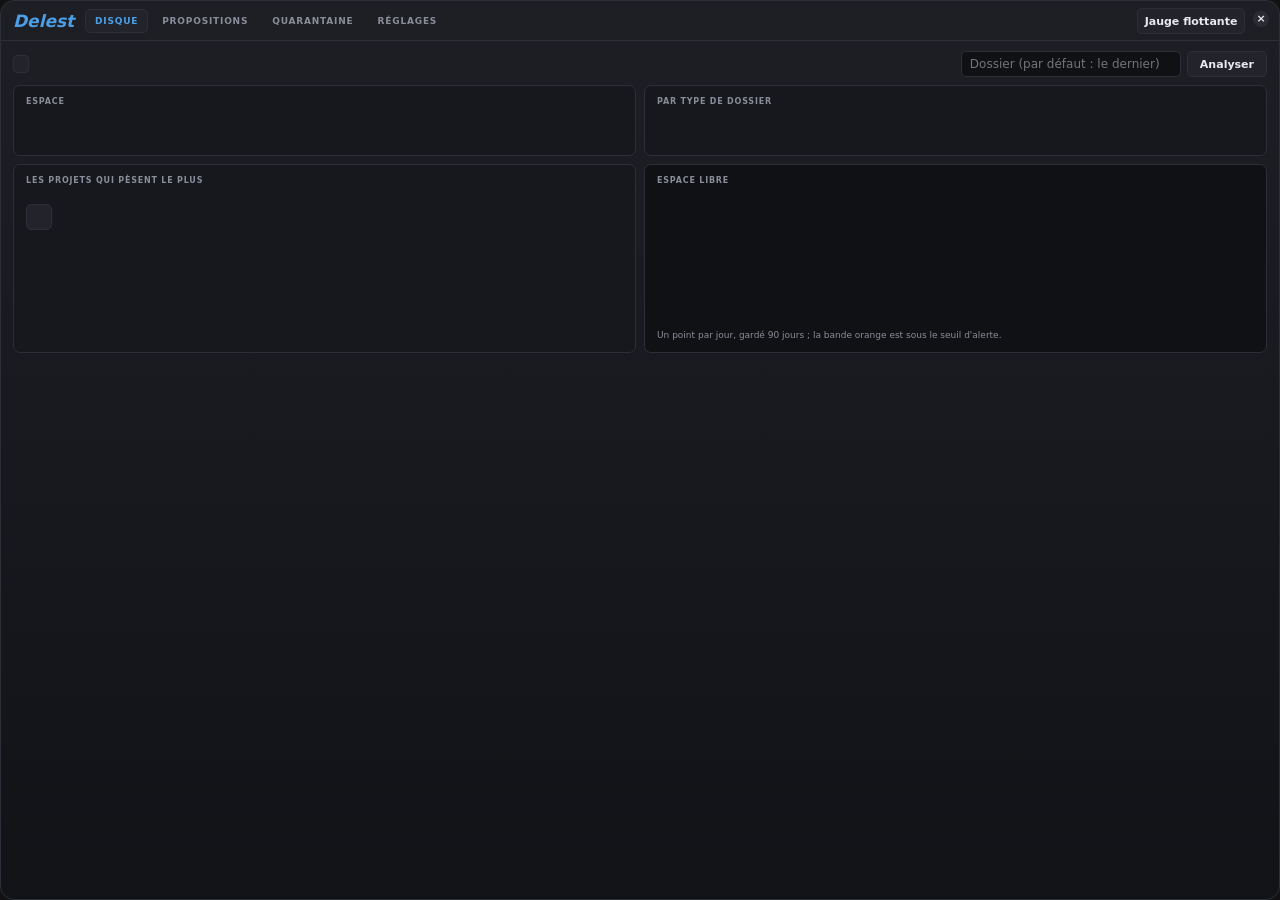
<file: crates/delest-gui/ui/index.html>
<!doctype html>
<html lang="fr">
<head>
<meta charset="utf-8">
<meta name="viewport" content="width=device-width, initial-scale=1">
<title>Delest</title>
<link rel="stylesheet" href="theme.css">
<style>
  /* Vario's main window, Delest's pages: page keys along the top, the page below. */
  .top { position: absolute; left: 0; right: 0; top: 0; height: 40px; border-bottom: 1px solid var(--edge); }
  .top .logo { position: absolute; left: 12px; top: 9px; }
  .pages { position: absolute; left: 84px; top: 8px; display: flex; gap: 4px; }
  .tab { height: 24px; padding: 0 9px; border-radius: 5px; border: 1px solid transparent; background: transparent;
    color: var(--muted); font-size: 9px; font-weight: 700; letter-spacing: 0.8px; text-transform: uppercase; }
  .tab:hover { background: var(--plate); }
  .tab[aria-current="page"] { background: var(--key); border-color: var(--edge); color: var(--accent); }
  .scan-note { position: absolute; right: 150px; top: 13px; max-width: 210px; font-size: 9px; color: var(--muted);
    white-space: nowrap; overflow: hidden; text-overflow: ellipsis; }
  #gauge { position: absolute; right: 34px; top: 7px; width: 108px; padding: 0; }
  main { position: absolute; left: 0; right: 0; top: 41px; bottom: 0; overflow-y: auto; padding: 9px 12px 12px;
    display: flex; flex-direction: column; gap: 8px; }
  header.page-head { display: flex; flex-wrap: wrap; align-items: center; gap: 6px 10px; min-height: 26px; }
  /* The page key names the page; its title stays for screen readers. */
  header.page-head h1 { position: absolute; width: 1px; height: 1px; overflow: hidden; clip: rect(0 0 0 0); }
  header.page-head:has(> h1:only-child) { display: contents; }
  .head-actions { margin-left: auto; display: flex; gap: 6px; align-items: center; flex-wrap: wrap; }
  .grid2 { display: grid; grid-template-columns: repeat(2, minmax(0, 1fr)); gap: 8px; }
  .space { display: flex; flex-direction: column; gap: 8px; }
  .readout { display: flex; align-items: baseline; gap: 8px; }
  .readout b { font-size: 28px; font-weight: 800; line-height: 1; }
  .disk-bar { display: flex; gap: 2px; height: 14px; }
  .disk-bar span { flex: 1; border-radius: 1px; }
  .legend { display: grid; grid-template-columns: repeat(2, 7px minmax(0, 1fr) auto); gap: 3px 6px; align-items: center; font-size: 10px; column-gap: 6px; }
  .legend b { font-family: var(--mono); font-weight: 500; font-size: 10px; margin-right: 10px; }
  .after { grid-column: 1 / -1; color: var(--muted); font-size: 10px; }
  .legend .after b { color: var(--text); font: 700 10px var(--font); margin: 0; }
  .card.display { background: var(--display); }
  .stack { display: flex; flex-direction: column; gap: 6px; }
  /* Proposals */
  .filters { display: flex; flex-wrap: wrap; gap: 4px; }
  .filter { height: 20px; padding: 0 8px; border-radius: 4px; font-size: 10px; font-weight: 600; color: var(--soft); }
  .filter[aria-pressed="true"] { border-color: var(--accent); color: var(--accent); }
  details.project { background: var(--panel); border: 1px solid var(--edge); border-radius: 7px; }
  #hooks .setting { padding: 7px 0; border-top: 1px solid var(--edge); }
  #hooks .setting:first-child { border-top: none; }
  details.project > summary { list-style: none; display: flex; align-items: center; gap: 8px; padding: 7px 10px; cursor: pointer; }
  details.project > summary::-webkit-details-marker { display: none; }
  summary .name { font-weight: 700; }
  summary .root { color: var(--muted); font-size: 10px; overflow: hidden; text-overflow: ellipsis; white-space: nowrap; min-width: 0; flex: 1; }
  summary .total { font-family: var(--mono); font-size: 11px; }
  .item { display: grid; grid-template-columns: 13px minmax(0, 1fr) 60px; gap: 2px 8px; padding: 6px 10px 6px 31px; border-top: 1px solid var(--edge); align-items: start; }
  .item .what { font-size: 11px; }
  .item .trace { grid-column: 2 / 4; font-size: 10px; color: var(--muted); }
  .item .note { color: var(--review); font-size: 10px; }
  .item .value { text-align: right; font-family: var(--mono); font-size: 11px; }
  .head-bar { position: sticky; top: -9px; z-index: 1; margin: -9px -12px 0; padding: 9px 12px 8px; background: var(--panel-top); border-bottom: 1px solid var(--edge); }
  .check-all { display: flex; gap: 6px; align-items: center; color: var(--soft); cursor: pointer; }
  .update-bar { display: flex; gap: 8px; align-items: center; flex-wrap: wrap; border-color: var(--accent); }
  .update-bar span { margin-right: auto; }
  .footer-bar { position: sticky; bottom: -12px; margin: 0 -12px -12px; padding: 8px 12px; background: var(--panel-bottom); border-top: 1px solid var(--edge); display: flex; align-items: center; gap: 10px; flex-wrap: wrap; }
  .confirm { border-color: var(--accent); }
  .before-after { display: grid; grid-template-columns: max-content minmax(0, 1fr) 60px; gap: 6px 10px; align-items: center; margin: 8px 0; font-size: 11px; }
  .before-after .track { display: block; height: 8px; border-radius: 4px; background: var(--raised); overflow: hidden; }
  .before-after .fill { display: block; height: 100%; border-radius: 4px; }
  /* Quarantine and settings */
  .row { display: grid; grid-template-columns: 13px minmax(0, 1fr) 64px 84px auto; gap: 8px; align-items: center; padding: 6px 10px; border-top: 1px solid var(--edge); font-size: 11px; }
  .row:first-child { border-top: 0; }
  .row > span:nth-child(2) { min-width: 0; overflow-wrap: anywhere; }
  .list { background: var(--panel); border: 1px solid var(--edge); border-radius: 7px; }
  .setting { display: flex; gap: 10px; align-items: center; justify-content: space-between; flex-wrap: wrap; }
  .setting h2 { margin: 0 0 2px !important; }
  .inline { display: flex; gap: 6px; flex-wrap: wrap; }
  /* AI */
  .views { display: flex; gap: 4px; }
  .opinion { grid-column: 2 / 4; padding: 6px 8px; border-radius: 6px; background: var(--display); border: 1px solid var(--edge); display: flex; flex-direction: column; gap: 3px; }
  .opinion .head { display: flex; gap: 6px; align-items: center; }
  .opinion .who { font-size: 8px; font-weight: 700; letter-spacing: 0.8px; text-transform: uppercase; color: var(--accent); }
  .opinion .why { font-size: 10px; color: var(--muted); }
  .chip.keep { color: var(--free); border-color: #2f6b50; }
  .chip.review { color: var(--review); border-color: #7a5520; }
  .ask-link { font-size: 10px; font-weight: 600; background: transparent; border: 0; color: var(--accent); padding: 0; height: auto; }
  .unknown { background: var(--panel); border: 1px solid var(--edge); border-radius: 7px; padding: 8px 10px; display: grid; grid-template-columns: 13px minmax(0, 1fr) 60px; gap: 4px 8px; }
  .bubble { max-width: 88%; padding: 8px 10px; border-radius: 10px; font-size: 12px; line-height: 1.5; white-space: pre-wrap; }
  .bubble.me { align-self: flex-end; background: var(--key); border: 1px solid var(--accent); border-radius: 10px 10px 2px 10px; }
  .bubble.it { background: var(--display); border: 1px solid var(--edge); border-radius: 10px 10px 10px 2px; }
  .bubble .again { display: block; margin-top: 6px; }
  .bubble .by { display: block; font-size: 8px; font-weight: 700; letter-spacing: 0.8px; text-transform: uppercase; color: var(--accent); margin-bottom: 4px; }
  .suggest { height: 22px; padding: 0 9px; border-radius: 4px; font-size: 10px; }
  .journal { display: grid; grid-template-columns: 70px minmax(0, 1.2fr) minmax(0, 1.4fr) 76px minmax(0, 1fr); gap: 8px; padding: 6px 10px; border-top: 1px solid var(--edge); font-size: 11px; align-items: center; }
  .journal.head { border-top: 0; font-size: 8px; font-weight: 700; letter-spacing: 0.8px; text-transform: uppercase; color: var(--muted); }
</style>
</head>
<body>
<div class="panel window">
<div class="top">
  <div class="logo">Delest</div>
  <nav class="pages" aria-label="Sections">
    <button class="tab" data-page="disque" aria-current="page" data-t>Disque</button>
    <button class="tab" data-page="propositions" data-t>Propositions</button>
    <button class="tab" data-page="quarantaine" data-t>Quarantaine</button>
    <button class="tab" data-page="reglages" data-t>Réglages</button>
  </nav>
  <div id="scan-note" class="scan-note"></div>
  <button id="gauge" data-t>Jauge flottante</button>
  <button class="close" id="close" aria-label="Quitter Delest">×</button>
</div>

<main>
  <div id="update" class="message update-bar" hidden>
    <span id="update-line"></span>
    <button id="update-download" class="primary" data-t>Télécharger</button>
    <button id="update-later" data-t>Plus tard</button>
  </div>
  <section id="page-disque" class="stack" style="gap:8px">
    <header class="page-head">
      <h1 data-t>Disque</h1>
      <span id="level" class="chip"></span>
      <span id="free-line" class="muted" style="font-size:10px"></span>
      <div class="head-actions">
        <input id="folder" type="text" placeholder="Dossier (par défaut : le dernier)" aria-label="Dossier à analyser" style="width:220px">
        <button id="rescan" data-t>Analyser</button>
      </div>
    </header>
    <div id="disk-message" class="message" hidden></div>
    <div class="grid2">
      <div class="card space">
        <h2 style="margin:0" data-t>Espace</h2>
        <div class="readout"><b id="space-free"></b><span id="space-of" class="muted" style="font-size:11px"></span></div>
        <div id="disk-bar" class="disk-bar" role="img"></div>
        <div id="legend" class="legend"></div>
      </div>
      <div class="card"><h2 data-t>Par type de dossier</h2><div id="kinds" class="stack"></div></div>
    </div>
    <div class="grid2">
      <div class="card">
        <h2 data-t>Les projets qui pèsent le plus</h2>
        <div id="projects" class="stack"></div>
        <button id="see-all" style="margin-top:10px"></button>
      </div>
      <div class="card display">
        <h2 data-t>Espace libre</h2>
        <svg id="history" width="100%" height="130" viewBox="0 0 460 170" role="img" aria-label="Historique de l'espace libre"></svg>
        <p class="muted" style="font-size:9px" data-t>Un point par jour, gardé 90 jours ; la bande orange est sous le seuil d'alerte.</p>
      </div>
    </div>
  </section>

  <section id="page-propositions" class="stack" style="gap:14px" hidden>
    <header class="page-head">
      <h1 data-t>Propositions</h1>
      <div class="views" role="group" aria-label="Vue">
        <button id="view-known" class="filter" aria-pressed="true"></button>
        <button id="view-unknown" class="filter" aria-pressed="false"></button>
      </div>
      <span class="muted" data-t>Cochez ce qui part en quarantaine ; rien ne bouge avant votre confirmation.</span>
    </header>
    <div id="known-view" class="stack" style="gap:10px">
      <div id="filters" class="filters" role="group" aria-label="Types de dossier"></div>
      <div id="project-list" class="stack" style="gap:10px"></div>
    </div>
    <div id="unknown-view" class="stack" style="gap:8px" hidden>
      <p class="muted" style="font-size:11px" data-t>Aucune règle ne reconnaît ces dossiers. Le modèle donne son avis ; rien n'est coché d'avance, et un inconnu reste au mieux « à juger ».</p>
      <div class="inline"><button id="advise" data-t>Demander l'avis du modèle</button><span id="advise-note" class="muted" style="font-size:10px;align-self:center"></span></div>
      <div id="unknown-list" class="stack" style="gap:8px"></div>
    </div>
    <div id="confirm" class="card confirm" hidden>
      <h2 data-t>Aperçu avant la quarantaine</h2>
      <p id="confirm-line"></p>
      <div class="before-after">
        <span class="muted" data-t>Libre avant</span><span class="track"><span id="bar-before" class="fill" style="background:var(--used)"></span></span><span id="free-before" class="mono"></span>
        <span class="muted" data-t>Libre après suppression</span><span class="track"><span id="bar-after" class="fill" style="background:var(--accent)"></span></span><span id="free-after" class="mono"></span>
      </div>
      <p class="muted" style="font-size:10px;margin-bottom:8px" data-t>Chaque dossier est vérifié de nouveau juste avant : il reste en place s'il a changé, s'il vient d'être modifié ou si un programme l'utilise. Tout reste restaurable 7 jours ; l'espace se libère à la fin de ce délai, ou tout de suite avec « Supprimer définitivement » dans la Quarantaine.</p>
      <div class="inline">
        <button id="do-quarantine" class="primary" data-t>Mettre en quarantaine</button>
        <button id="cancel-quarantine" data-t>Annuler</button>
      </div>
    </div>
    <div id="clean-message" class="message" hidden></div>
    <div class="footer-bar">
      <span id="selection-line"></span>
      <button id="see-preview" class="primary" style="margin-left:auto" data-t>Voir l'aperçu</button>
    </div>
  </section>

  <section id="page-quarantaine" class="stack" style="gap:14px" hidden>
    <div class="head-bar stack" style="gap:8px">
      <header class="page-head">
        <h1 data-t>Quarantaine</h1>
        <span id="quarantine-line" class="muted"></span>
        <div class="head-actions">
          <label class="check-all" hidden><input type="checkbox" id="purge-all"> <span data-t>Tout cocher</span></label>
          <button id="ask-purge" class="danger" disabled data-t>Supprimer définitivement la sélection</button>
        </div>
      </header>
      <p id="purge-rule" class="muted" style="margin:0;font-size:10px" hidden></p>
      <div id="purge-confirm" class="card confirm" hidden>
        <p id="purge-line" style="margin-bottom:12px"></p>
        <div class="inline">
          <button id="do-purge" class="danger" data-t>Supprimer définitivement</button>
          <button id="cancel-purge" data-t>Annuler</button>
        </div>
      </div>
      <div id="quarantine-message" class="message" hidden></div>
    </div>
    <div id="quarantine-list" class="list"></div>
  </section>

  <section id="page-demander" class="stack" style="gap:10px" hidden>
    <header class="page-head">
      <h1 data-t>Demander à Delest</h1>
      <span id="ask-folder" class="muted"></span>
      <div class="head-actions"><button id="ask-back" data-t>Retour aux propositions</button></div>
    </header>
    <div class="inline" id="suggestions">
      <button class="suggest" data-t>À quoi sert ce dossier ?</button>
      <button class="suggest" data-t>Que se passe-t-il si je le supprime ?</button>
      <button class="suggest" data-t>Combien de temps pour le reconstruire ?</button>
    </div>
    <div id="conversation" class="stack" style="gap:10px;flex:1;min-height:120px"></div>
    <div id="agent-offer" class="message" style="display:flex;gap:10px;align-items:center;flex-wrap:wrap" hidden>
      <span data-t>Besoin d'un avis plus sûr ? Delest peut poser la même question à votre agent.</span>
      <button id="ask-agent" style="margin-left:auto" data-t>Demander à Claude Code</button>
    </div>
    <p class="muted" style="font-size:10px" data-t>Le modèle local répond sur la machine. Si vous demandez à Claude Code, le chemin du dossier et les noms de son contenu lui sont envoyés, jamais le contenu des fichiers. Ni l'un ni l'autre ne peut rendre un dossier supprimable.</p>
    <form id="ask-form" class="inline" style="padding-top:8px;border-top:1px solid var(--edge)">
      <label for="question" style="position:absolute;width:1px;height:1px;overflow:hidden" data-t>Votre question</label>
      <input id="question" type="text" placeholder="Posez une question sur ce dossier…" style="flex:1">
      <button id="ask-send" class="primary" type="submit" data-t>Demander</button>
    </form>
  </section>

  <section id="page-reglages" class="stack" style="gap:14px" hidden>
    <header class="page-head"><h1 data-t>Réglages</h1></header>
    <div class="card setting">
      <div><h2 style="margin:0 0 4px" data-t>Langue</h2><p id="language-line" class="muted"></p></div>
      <div id="language" class="views" role="group" aria-label="Langue">
        <button class="filter" data-lang="system"></button>
        <button class="filter" data-lang="en" lang="en">English</button>
        <button class="filter" data-lang="fr" lang="fr">Français</button>
      </div>
    </div>
    <div class="card">
      <h2 style="margin:0 0 4px" data-t>Contrôle à chaque session des agents</h2>
      <p class="muted" style="margin:0 0 6px" data-t>Au début de chaque session, Delest regarde l'espace libre ; il ne dit rien sauf alerte.</p>
      <div id="hooks"></div>
    </div>
    <div class="card setting">
      <div><h2 style="margin:0 0 4px" data-t>Contrôle toutes les 4 heures</h2><p id="timer-line" class="muted"></p></div>
      <button id="timer-toggle"></button>
    </div>
    <div class="card">
      <h2 data-t>Dossiers protégés</h2>
      <p class="muted" style="margin-bottom:10px" data-t>Delest ne propose jamais un dossier protégé, ni rien de ce qu'il contient.</p>
      <div id="protected" class="stack"></div>
      <div class="inline" style="margin-top:12px">
        <input id="protect-path" type="text" placeholder="~/Clients/archive" aria-label="Dossier à protéger" style="flex:1">
        <button id="protect-add" data-t>Protéger</button>
      </div>
    </div>
    <div class="card">
      <h2 data-t>Règles en ombre</h2>
      <p class="muted" style="margin-bottom:10px" data-t>Ces nouvelles règles reconnaissent leurs dossiers sans rien proposer. Pour en accepter une après le rejeu du corpus : delest shadow accept &lt;règle&gt;.</p>
      <div id="shadow" class="stack"></div>
    </div>
    <div class="card">
      <h2 data-t>IA</h2>
      <div id="ai" class="stack"></div>
      <div id="ai-install" class="setting" style="margin-top:10px" hidden>
        <span class="muted" data-t>Le moteur ou les modèles manquent : Delest fonctionne, mais sans avis sur les dossiers inconnus.</span>
        <button id="ai-install-open" class="primary" data-t>Installer l'IA locale</button>
      </div>
      <div id="ai-install-panel" class="message stack" style="margin-top:8px;gap:6px" hidden></div>
      <div class="setting" style="margin-top:10px">
        <span id="agent-line" class="muted"></span>
        <div class="views" role="group" aria-label="Votre agent">
          <button id="agent-on" class="filter" data-t>Sur demande</button>
          <button id="agent-off" class="filter" data-t>Jamais</button>
        </div>
      </div>
      <p class="muted" style="font-size:10px;margin-top:8px" data-t>Le modèle ne traite que les inconnus, et seulement vers la prudence : il ne rend jamais un dossier supprimable, ne lève aucun interdit et n'agit jamais sans vous.</p>
    </div>
    <div class="card">
      <h2 data-t>Journal des avis</h2>
      <div id="journal" class="list"></div>
    </div>
    <div class="card setting">
      <div><h2 style="margin:0 0 4px" data-t>Nouvelles versions</h2><p class="muted" data-t>Au plus une fois par jour, Delest demande à GitHub la dernière version publiée ; rien d'autre n'est envoyé.</p></div>
      <div class="views" role="group" aria-label="Nouvelles versions">
        <button id="updates-on" class="filter" data-t>Vérifier</button>
        <button id="updates-off" class="filter" data-t>Jamais</button>
      </div>
    </div>
    <div class="card setting">
      <div><h2 style="margin:0 0 4px" data-t>À propos</h2><p id="about-line" class="muted"></p></div>
      <button id="project" data-t>Le projet sur GitHub</button>
    </div>
    <div id="settings-message" class="message" hidden></div>
  </section>
</main>
</div>
<script src="common.js"></script>
<script src="app.js"></script>
</body>
</html>
</file>
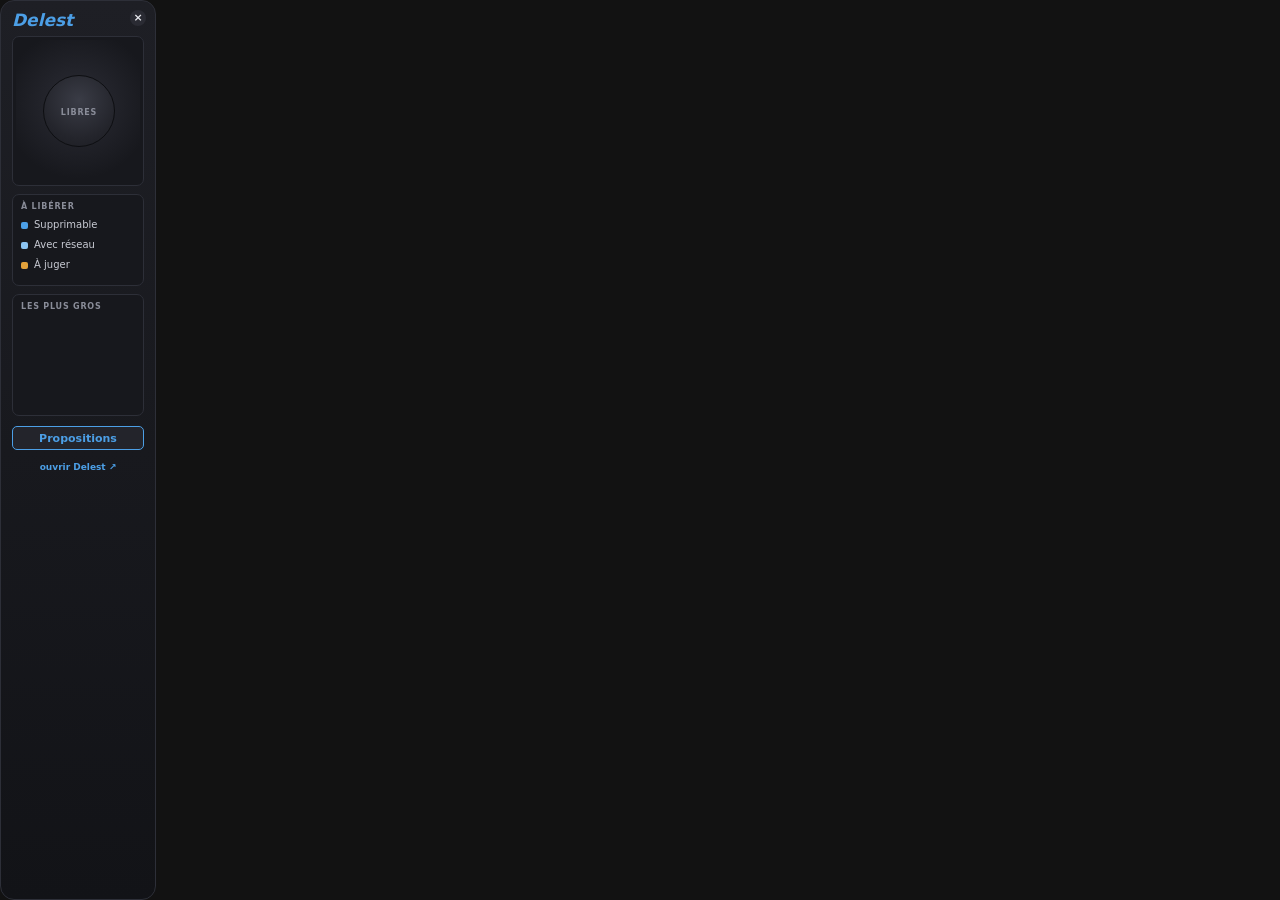
<file: crates/delest-gui/ui/barre.html>
<!doctype html>
<html lang="fr">
<head>
<meta charset="utf-8">
<title>Delest</title>
<!-- The floating gauge, a slim channel strip the size of Vario's (156 x 494): a dial
     whose lit segments are the free space then what Delest can free, the alert mark,
     what can be freed by kind, the heaviest projects and the two keys. -->
<link rel="stylesheet" href="theme.css">
<style>
  /* The gauge is 156 wide. Linux (GTK) makes no undecorated window narrower than 200:
     the panel keeps its width, and the rest of the window stays clear. */
  .panel { right: auto; width: 156px; }
  .close { right: auto; left: 130px; }
  .abs { position: absolute; }
  .plate { position: absolute; left: 12px; width: 132px; border-radius: 7px; background: var(--plate); border: 1px solid var(--edge); }
  #logo { left: 12px; top: 9px; }
  #face { top: 36px; height: 150px; overflow: hidden; }
  #face-light { left: 3px; top: 3px; width: 124px; height: 142px; border-radius: 5px;
    background: radial-gradient(circle at 50% 45%, #2c2d36 0%, #17181d 75%); }
  #cap { left: 30px; top: 38px; width: 72px; height: 72px; border-radius: 36px; border: 1px solid #0d0e11;
    background: radial-gradient(circle at 50% 35%, #3a3c46 0%, #24252c 65%, #1b1c22 100%);
    display: flex; flex-direction: column; align-items: center; justify-content: center; }
  #free { font-size: 19px; font-weight: 800; line-height: 1; }
  #of { left: 0; top: 128px; width: 130px; text-align: center; }
  #kinds { top: 194px; height: 92px; padding: 6px 8px; display: flex; flex-direction: column; gap: 6px; }
  .kind { display: flex; align-items: center; gap: 6px; font-size: 10px; white-space: nowrap; }
  .kind span:nth-child(2) { color: var(--soft); }
  .kind b { margin-left: auto; font-size: 10px; }
  #heaviest { top: 294px; height: 122px; padding: 6px 8px; display: flex; flex-direction: column; gap: 4px; overflow: hidden; }
  .line { display: flex; gap: 6px; font-size: 10px; padding: 2px 0; border-bottom: 1px solid var(--key); }
  .line:last-child { border-bottom: 0; }
  .line span { overflow: hidden; text-overflow: ellipsis; white-space: nowrap; min-width: 0; }
  .line b { margin-left: auto; font-family: var(--mono); font-weight: 400; font-size: 9px; color: var(--soft); flex: none; }
  #proposals { left: 12px; top: 426px; width: 132px; height: 24px; }
  #open { left: 0; top: 458px; width: 156px; height: 18px; padding: 0; border: 0; background: transparent;
    color: var(--accent); font-size: 9px; font-weight: 700; }
  #open:hover { color: var(--text); }
</style>
</head>
<body>
<div class="panel"></div>
<div id="logo" class="abs logo">Delest</div>
<button class="close" id="close" aria-label="Fermer">×</button>

<div id="face" class="plate">
  <div id="face-light" class="abs"></div>
  <svg id="dial" class="abs" style="left:0;top:0" width="132" height="150" viewBox="0 0 132 150" role="img"></svg>
  <div id="cap" class="abs"><div id="free"></div><div class="caption" style="margin-top:3px" data-t>Libres</div></div>
  <div id="of" class="abs caption"></div>
</div>

<div id="kinds" class="plate">
  <div class="caption" data-t>À libérer</div>
  <div class="kind"><span class="swatch" style="background:var(--accent)"></span><span data-t>Supprimable</span><b id="rebuildable"></b></div>
  <div class="kind"><span class="swatch" style="background:var(--online)"></span><span data-t>Avec réseau</span><b id="online"></b></div>
  <div class="kind"><span class="swatch" style="background:var(--review)"></span><span data-t>À juger</span><b id="review"></b></div>
</div>

<div id="heaviest" class="plate">
  <div class="caption" data-t>Les plus gros</div>
  <div id="top"></div>
</div>

<button id="proposals" class="abs primary" data-t>Propositions</button>
<button id="open" class="abs" data-t>ouvrir Delest ↗</button>
<script src="common.js"></script>
<script src="barre.js"></script>
</body>
</html>
</file>
<file: crates/delest-gui/ui/theme.css>
/* Delest's front panel, in Vario's charter so the two sit side by side as one device:
   a dark panel shading down, recessed plates, hardware keys, lit segments and lamps.
   Delest's own colour is its blue; amber stays for what needs a look. */
:root {
  --panel-top: #1e1f25;
  --panel-bottom: #121317;
  --plate: #17181d;
  --display: #101114;
  --edge: #2d2f38;
  --key: #23242b;
  --key-hover: #2c2d36;
  --unlit: #25262e;
  --text: #e9eaef;
  --soft: #c9cbd4;
  --muted: #8a8d99;
  --accent: #4c9fe6;
  --online: #8cc4f2;
  --review: #e3a23b;
  --free: #47c08a;
  --used: #5a5d69;
  --danger: #e2553f;
  /* Kept for the pages written before the charter. */
  --bg: var(--plate);
  --panel: var(--plate);
  --raised: var(--key);
  /* System faces at small sizes, as Vario: compact and sharp on every screen. */
  --font: -apple-system, BlinkMacSystemFont, "Segoe UI", system-ui, sans-serif;
  --mono: "SF Mono", Menlo, Consolas, monospace;
  --big: 24px;
  color-scheme: dark;
}
* { box-sizing: border-box; }
/* Floating windows: the window itself is clear, only the rounded panel shows. */
html, body { margin: 0; height: 100%; background: transparent; color: var(--text); font: 12px/1.4 var(--font);
  overflow: hidden; user-select: none; -webkit-user-select: none; cursor: default; }
input, textarea, .selectable { user-select: text; -webkit-user-select: text; }
.panel { position: fixed; inset: 0; border-radius: 14px; border: 1px solid var(--edge);
  background: linear-gradient(180deg, var(--panel-top), var(--panel-bottom)); overflow: hidden; }
.logo { font-size: 17px; font-weight: 800; font-style: italic; color: var(--accent); }
.close { position: absolute; top: 10px; right: 10px; width: 16px; height: 16px; padding: 0; border-radius: 8px; border: 0;
  background: #2a2b33; color: var(--text); font-size: 11px; line-height: 16px; z-index: 5; }
.close:hover { background: var(--danger); color: #ffffff; }
[hidden] { display: none !important; }
h1, h2, h3 { margin: 0; text-wrap: balance; }
p { margin: 0; }
.mono { font-family: var(--mono); font-variant-numeric: tabular-nums; }
.muted { color: var(--muted); }
/* Engraved captions: small capitals, spaced. */
.caption, .card h2 { font-size: 8px; font-weight: 700; letter-spacing: 0.8px; text-transform: uppercase; color: var(--muted); }

/* Hardware keys: a dark key with an engraved label; the key that goes forward has a
   blue label and edge, the one that deletes a red one. */
button {
  font: 600 11px var(--font); color: var(--text); background: var(--key);
  border: 1px solid var(--edge); border-radius: 5px; padding: 0 12px; height: 26px; cursor: pointer; white-space: nowrap;
}
button:hover { background: var(--key-hover); }
button:active { background: var(--plate); }
button:focus-visible, input:focus-visible, a:focus-visible, summary:focus-visible { outline: 2px solid var(--accent); outline-offset: 2px; }
button.primary { color: var(--accent); border-color: var(--accent); }
button.danger { color: #ff8a76; border-color: var(--danger); }
button:disabled { background: var(--plate); color: #474956; border-color: var(--edge); cursor: default; }
input[type="text"] {
  font: 12px var(--font); color: var(--text); background: var(--display); border: 1px solid var(--edge);
  border-radius: 5px; height: 26px; padding: 0 8px; min-width: 0;
}
input[type="checkbox"] { width: 13px; height: 13px; accent-color: var(--accent); margin: 0; flex: none; }
input[type="checkbox"]:disabled { opacity: 0.3; cursor: not-allowed; }
a { color: var(--accent); }

/* Recessed plates. */
.card { background: var(--plate); border: 1px solid var(--edge); border-radius: 7px; padding: 10px 12px; min-width: 0; }
.card h2 { margin-bottom: 8px; }
.chip { display: inline-flex; align-items: center; height: 18px; padding: 0 7px; border-radius: 4px; font-size: 9px;
  font-weight: 700; white-space: nowrap; border: 1px solid var(--edge); background: var(--key); }
.chip.fine { color: var(--free); border-color: #2f6b50; }
.chip.notice { color: var(--accent); border-color: var(--accent); }
.chip.alert { color: #ff8a76; border-color: var(--danger); }
.swatch { display: inline-block; width: 7px; height: 7px; border-radius: 2px; flex: none; }
/* A lamp: unlit, or lit with its glow. */
.lamp { display: inline-block; width: 9px; height: 9px; border-radius: 50%; background: var(--unlit); flex: none; }

/* Bars are rows of lit segments, as on a level meter. */
.bar-row { display: grid; grid-template-columns: minmax(0, 120px) minmax(0, 1fr) 56px; gap: 6px 10px; align-items: center; font-size: 11px; }
.bar-row .track, .segments { display: block; height: 9px; overflow: hidden;
  background: repeating-linear-gradient(90deg, var(--unlit) 0 6px, transparent 6px 8px); }
.bar-row .fill, .segments .fill { display: block; height: 100%;
  background: repeating-linear-gradient(90deg, var(--fill, var(--accent)) 0 6px, transparent 6px 8px); }
.bar-row .label { overflow: hidden; text-overflow: ellipsis; white-space: nowrap; }
.bar-row .value { text-align: right; font-family: var(--mono); font-variant-numeric: tabular-nums; font-size: 10px; }
.message { padding: 7px 10px; border-radius: 6px; background: var(--display); border: 1px solid var(--edge); font-size: 11px; }
.message.error { border-color: var(--danger); color: #ff9b88; }
@media (prefers-reduced-motion: no-preference) { button { transition: background 0.12s, border-color 0.12s; } }
/* Waiting for a model: a row of LEDs swept by a light, as a plugin's activity meter, and the seconds elapsed. */
.thinking { display: inline-flex; align-items: center; gap: 8px; color: var(--muted); white-space: normal; }
.thinking .leds { display: inline-flex; gap: 2px; flex: none; }
.thinking .leds i { width: 4px; height: 10px; border-radius: 1px; background: var(--unlit); }
.thinking .clock { font-family: var(--mono); font-variant-numeric: tabular-nums; font-size: 10px; color: var(--soft); flex: none; }
@media (prefers-reduced-motion: no-preference) {
  .thinking .leds i { animation: sweep 1.4s ease-in-out infinite; animation-delay: calc(var(--i) * 0.1s); }
}
@media (prefers-reduced-motion: reduce) { .thinking .leds i:nth-child(-n+3) { background: var(--accent); } }
@keyframes sweep {
  0%, 45%, 100% { background: var(--unlit); box-shadow: none; }
  15% { background: var(--accent); box-shadow: 0 0 5px var(--accent); }
}
</file>
